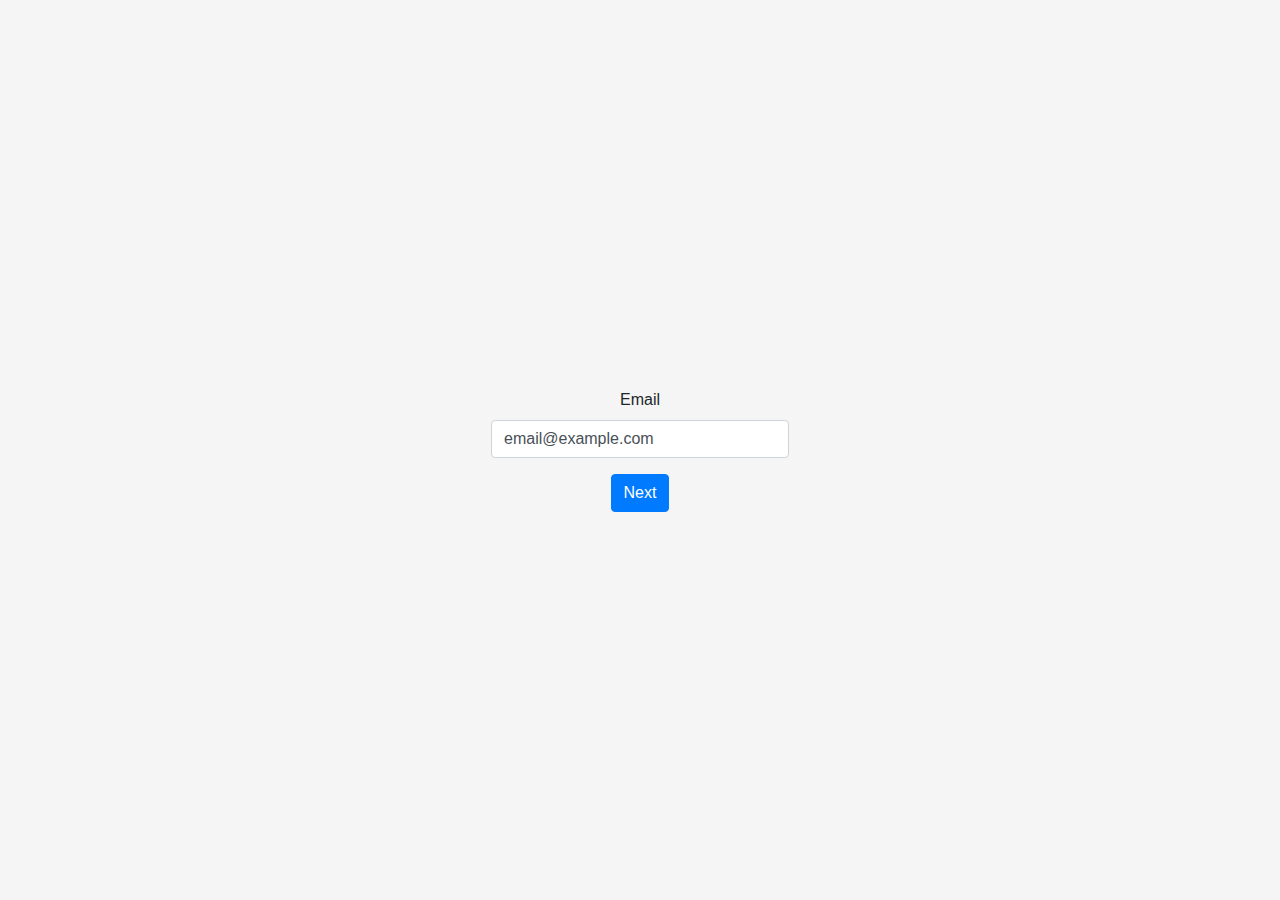
<file: challenges/11-6-challenges/11-6-challenges.html>
<!DOCTYPE html>
<html lang="en">

<head>
  <meta charset="utf-8">
  <meta name="viewport" content="width=device-width, initial-scale=1, shrink-to-fit=no">

  <title>Challenges | Nov 11, 2019 | JavaScript Fundamentals</title>

  <!-- Bootstrap core CSS -->
  <link rel="stylesheet" href="https://stackpath.bootstrapcdn.com/bootstrap/4.3.1/css/bootstrap.min.css"
    integrity="sha384-ggOyR0iXCbMQv3Xipma34MD+dH/1fQ784/j6cY/iJTQUOhcWr7x9JvoRxT2MZw1T" crossorigin="anonymous">

  <!-- Custom styles for this template -->
  <link href="11-6-challenges.css" rel="stylesheet">

  <script src="11-6-challenges.js" defer></script>
</head>

<body class="text-center">
  <form class="form">
    <div class="form-group">
      <label for="email">Email</label>
      <input type="email" name="email" id="email" placeholder="Email" value="email@example.com" class="form-control">
    </div>
    <div class="form-group form-check hidden">
      <input class="form-check-input" type="checkbox" id="newletterCheck" checked="checked">
      <label class="form-check-label" for="newletterCheck">
        Sign up for our newsletter
      </label>
    </div>
    <button type="button" id="button" class="btn btn-primary">Next</button>
  </form>
</body>

</html>
</file>
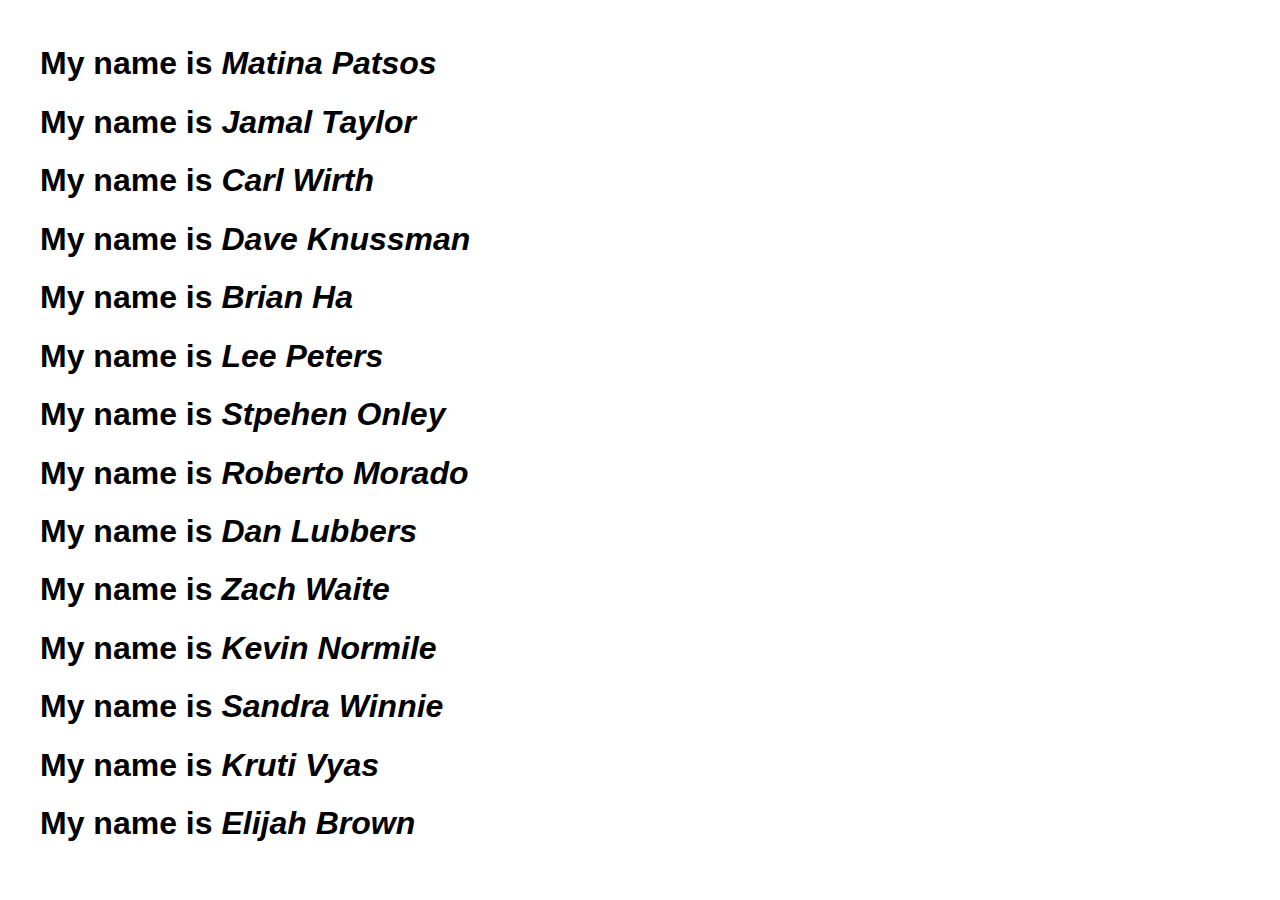
<file: exercises/01-git-intro/01-git-intro.html>
<!DOCTYPE html>

<html lang="en">
  <head>
    <meta charset="utf-8" />
    <meta name="viewport" content="width=device-width, initial-scale=1.0" />

    <title>Intro to Git</title>
    <meta name="description" content="My First Git Exercise" />
    <meta name="author" content="AlbanyCanCode" />

    <link
      rel="stylesheet"
      href="https://necolas.github.io/normalize.css/8.0.0/normalize.css"
    />

    <style>
      html,
      body {
        font-family: Arial, sans-serif;
      }

      .wrapper {
        max-width: 1200px;
        margin: auto;
        padding: 1rem;
      }
    </style>
  </head>

  <body>
    <div class="wrapper">
      <!-- Put your name here -->
      <h1>My name is <em>Matina Patsos</em></h1>
      <h1>My name is <em>Jamal Taylor</em></h1>
      <h1>My name is <em>Carl Wirth</em></h1>
      <h1>My name is <em>Dave Knussman</em></h1>
      <h1>My name is <em>Brian Ha</em></h1>
      <h1>My name is <em>Lee Peters</em></h1>
      <h1>My name is <em>Stpehen Onley</em></h1>
      <h1>My name is <em>Roberto Morado</em></h1>
      <h1>My name is <em>Dan Lubbers</em></h1>
      <h1>My name is <em>Zach Waite</em></h1>
      <h1>My name is <em>Kevin Normile</em></h1>
      <h1>My name is <em>Sandra	Winnie</em></h1>
      <h1>My name is <em>Kruti	Vyas</em></h1>
      <h1>My name is <em>Elijah Brown</em></h1>
    </div>
  </body>
</html>
</file>
<file: challenges/11-6-challenges/11-6-challenges.css>
html,
body {
  height: 100%;
}

body {
  display: flex;
  align-items: center;
  justify-content: center;
  padding-top: 40px;
  padding-bottom: 40px;
  background-color: #f5f5f5;
}

.form {
  width: 100%;
  max-width: 330px;
  padding: 1rem;
  margin: 0 auto;
}

.pullDown {
  animation-name: pullDown;
  -webkit-animation-name: pullDown;

  animation-duration: 0.5s;
  -webkit-animation-duration: 0.5s;

  animation-timing-function: ease-out;
  -webkit-animation-timing-function: ease-out;

  transform-origin: 50% 0%;
  -ms-transform-origin: 50% 0%;
  -webkit-transform-origin: 50% 0%;
}

@keyframes pullDown {
  0% {
    transform: scaleY(0.1);
  }
  40% {
    transform: scaleY(1.02);
  }
  60% {
    transform: scaleY(0.98);
  }
  80% {
    transform: scaleY(1.01);
  }
  100% {
    transform: scaleY(0.98);
  }
  80% {
    transform: scaleY(1.01);
  }
  100% {
    transform: scaleY(1);
  }
}

.hidden {
  display: none;
}
</file>
